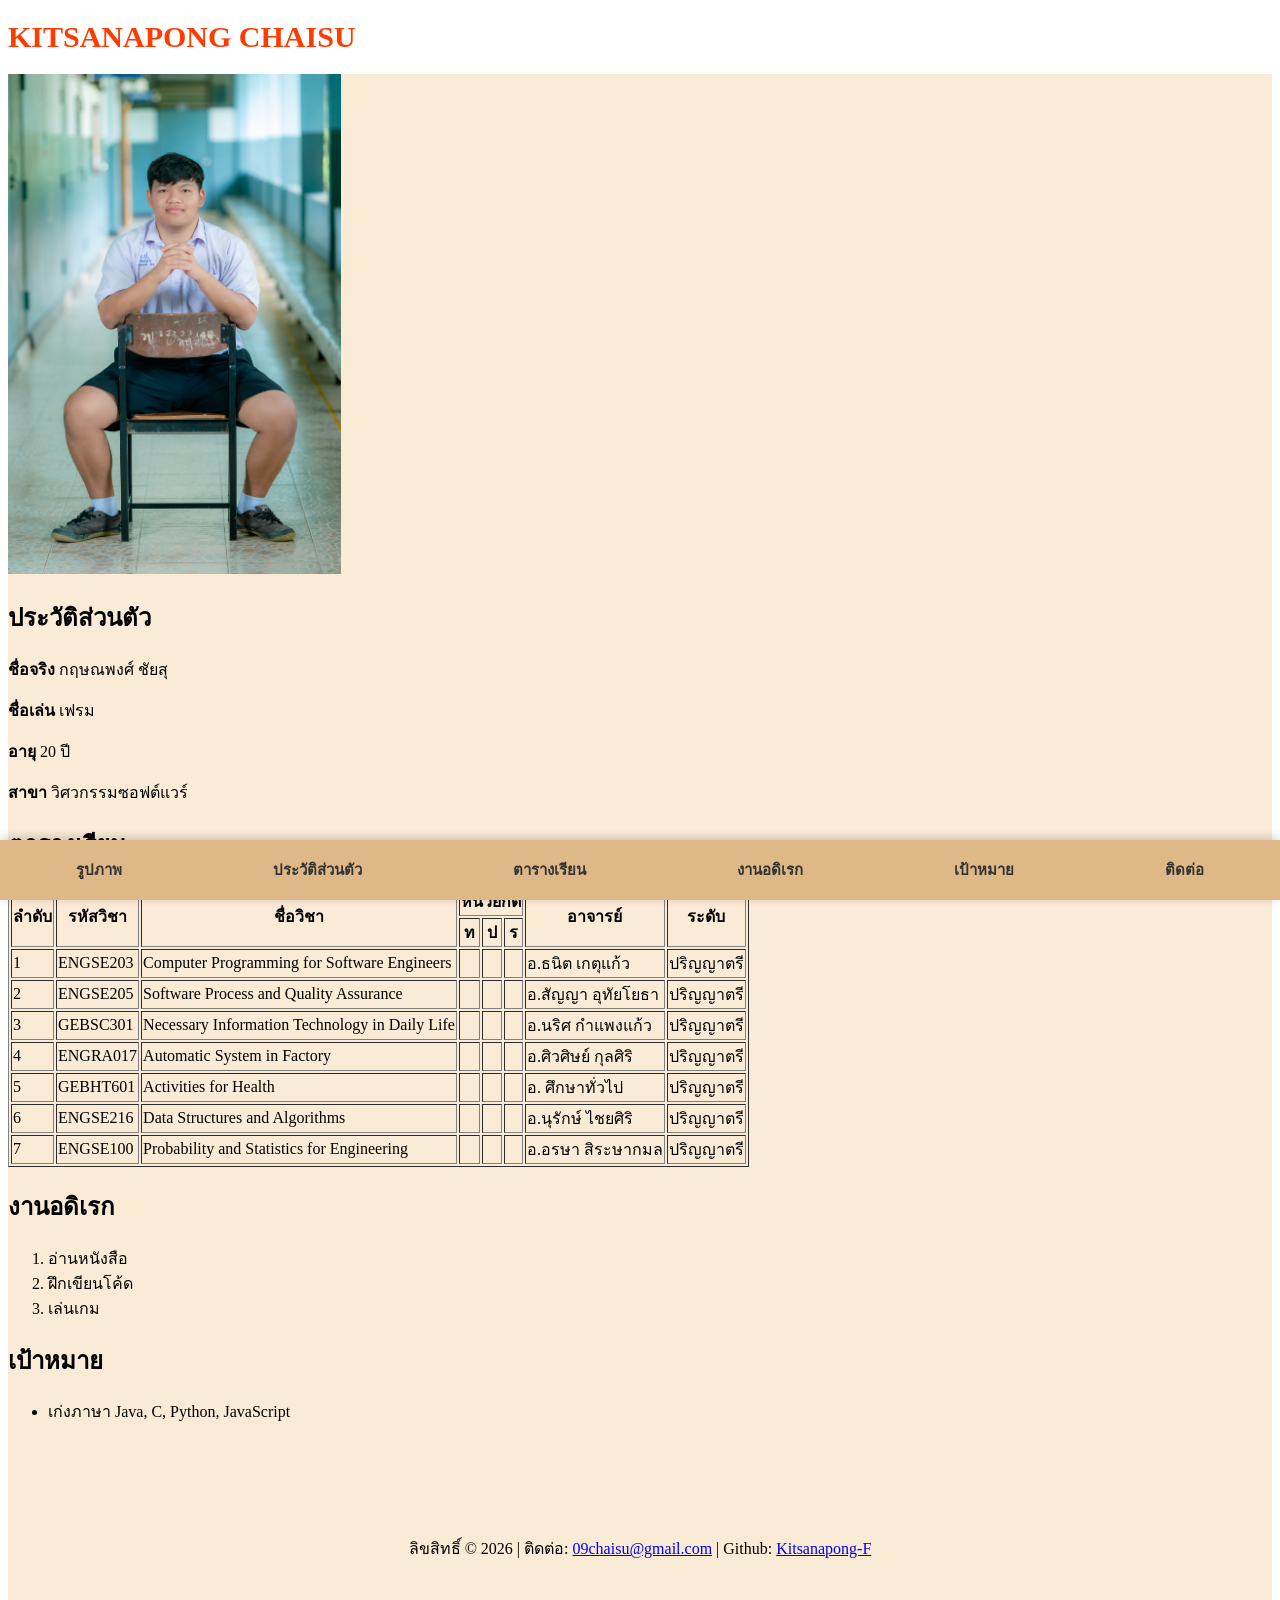
<file: index.html>
<!DOCTYPE html>
<html lang="th">
<head>
    <meta charset="UTF-8">
    <meta name="viewport" content="width=device-width, initial-scale=1.0">
    <title>เว็บไซต์แรกของฉัน</title>
    <link rel="stylesheet" href="style.css">
</head>
<body>

    <header class="main-header">
        <h1>KITSANAPONG CHAISU</h1>
    </header>

    <main class="content">
        <section id="img">
            <img src="/image/DSCF2693.jpg" alt="รูปภาพของกฤษณพงศ์" height="500">
        </section>

        <section id="personal">
            <h2>ประวัติส่วนตัว</h2>
            <p><strong>ชื่อจริง</strong> กฤษณพงศ์ ชัยสุ</p>
            <p><strong>ชื่อเล่น</strong> เฟรม</p>
            <p><strong>อายุ</strong> 20 ปี</p>
            <p><strong>สาขา</strong> วิศวกรรมซอฟต์แวร์</p>
        </section>

        <section id="timetable">
            <h2>ตารางเรียน</h2>
            <table border="1">
                <thead>
                    <tr>
                        <th rowspan="2">ลำดับ</th>
                        <th rowspan="2">รหัสวิชา</th>
                        <th rowspan="2">ชื่อวิชา</th>
                        <th colspan="3">หน่วยกิต</th>
                        <th rowspan="2">อาจารย์</th>
                        <th rowspan="2">ระดับ</th>
                    </tr>
                    <tr>
                        <th>ท</th>
                        <th>ป</th>
                        <th>ร</th>
                    </tr>
                </thead>
                <tbody>
                    <tr>
                        <td>1</td>
                        <td>ENGSE203</td>
                        <td>Computer Programming for Software Engineers</td>
                        <td></td><td></td><td></td>
                        <td>อ.ธนิต เกตุแก้ว</td>
                        <td>ปริญญาตรี</td>
                    </tr>
                    <tr>
                        <td>2</td>
                        <td>ENGSE205</td>
                        <td>Software Process and Quality Assurance</td>
                        <td></td><td></td><td></td>
                        <td>อ.สัญญา อุทัยโยธา</td>
                        <td>ปริญญาตรี</td>
                    </tr>
                    <tr>
                        <td>3</td>
                        <td>GEBSC301</td>
                        <td>Necessary Information Technology in Daily Life</td>
                        <td></td><td></td><td></td>
                        <td>อ.นริศ กำแพงแก้ว</td>
                        <td>ปริญญาตรี</td>
                    </tr>
                    <tr>
                        <td>4</td>
                        <td>ENGRA017</td>
                        <td>Automatic System in Factory</td>
                        <td></td><td></td><td></td>
                        <td>อ.ศิวศิษย์ กุลศิริ</td>
                        <td>ปริญญาตรี</td>
                    </tr>
                    <tr>
                        <td>5</td>
                        <td>GEBHT601</td>
                        <td>Activities for Health</td>
                        <td></td><td></td><td></td>
                        <td>อ. ศึกษาทั่วไป</td>
                        <td>ปริญญาตรี</td>
                    </tr>
                    <tr>
                        <td>6</td>
                        <td>ENGSE216</td>
                        <td>Data Structures and Algorithms</td>
                        <td></td><td></td><td></td>
                        <td>อ.นุรักษ์ ไชยศิริ</td>
                        <td>ปริญญาตรี</td>
                    </tr>
                    <tr>
                        <td>7</td>
                        <td>ENGSE100</td>
                        <td>Probability and Statistics for Engineering</td>
                        <td></td><td></td><td></td>
                        <td>อ.อรษา สิระษากมล</td>
                        <td>ปริญญาตรี</td>
                    </tr>
                </tbody>
            </table>
        </section>

        <section id="hobby">
            <h2>งานอดิเรก</h2>
            <ol>
                <li>อ่านหนังสือ</li>
                <li>ฝึกเขียนโค้ด</li>
                <li>เล่นเกม</li>
            </ol>
        </section>

        <section id="target">
            <h2>เป้าหมาย</h2>
            <ul>
                <li>เก่งภาษา Java, C, Python, JavaScript</li>
            </ul>
        </section>
    </main>

    <footer id="footer">
        <p>ลิขสิทธิ์ © 2026 | ติดต่อ: <a href="mailto:09chaisu@gmail.com">09chaisu@gmail.com</a> | 
        Github: <a href="https://github.com/Kitsanapong-F" target="_blank">Kitsanapong-F</a></p>
    </footer>

    <nav class="nav">
        <a href="#img">รูปภาพ</a> 
        <a href="#personal">ประวัติส่วนตัว</a>
        <a href="#timetable">ตารางเรียน</a>
        <a href="#hobby">งานอดิเรก</a>
        <a href="#target">เป้าหมาย</a>
        <a href="#footer">ติดต่อ</a>
    </nav>

</body>
</html>
</file>
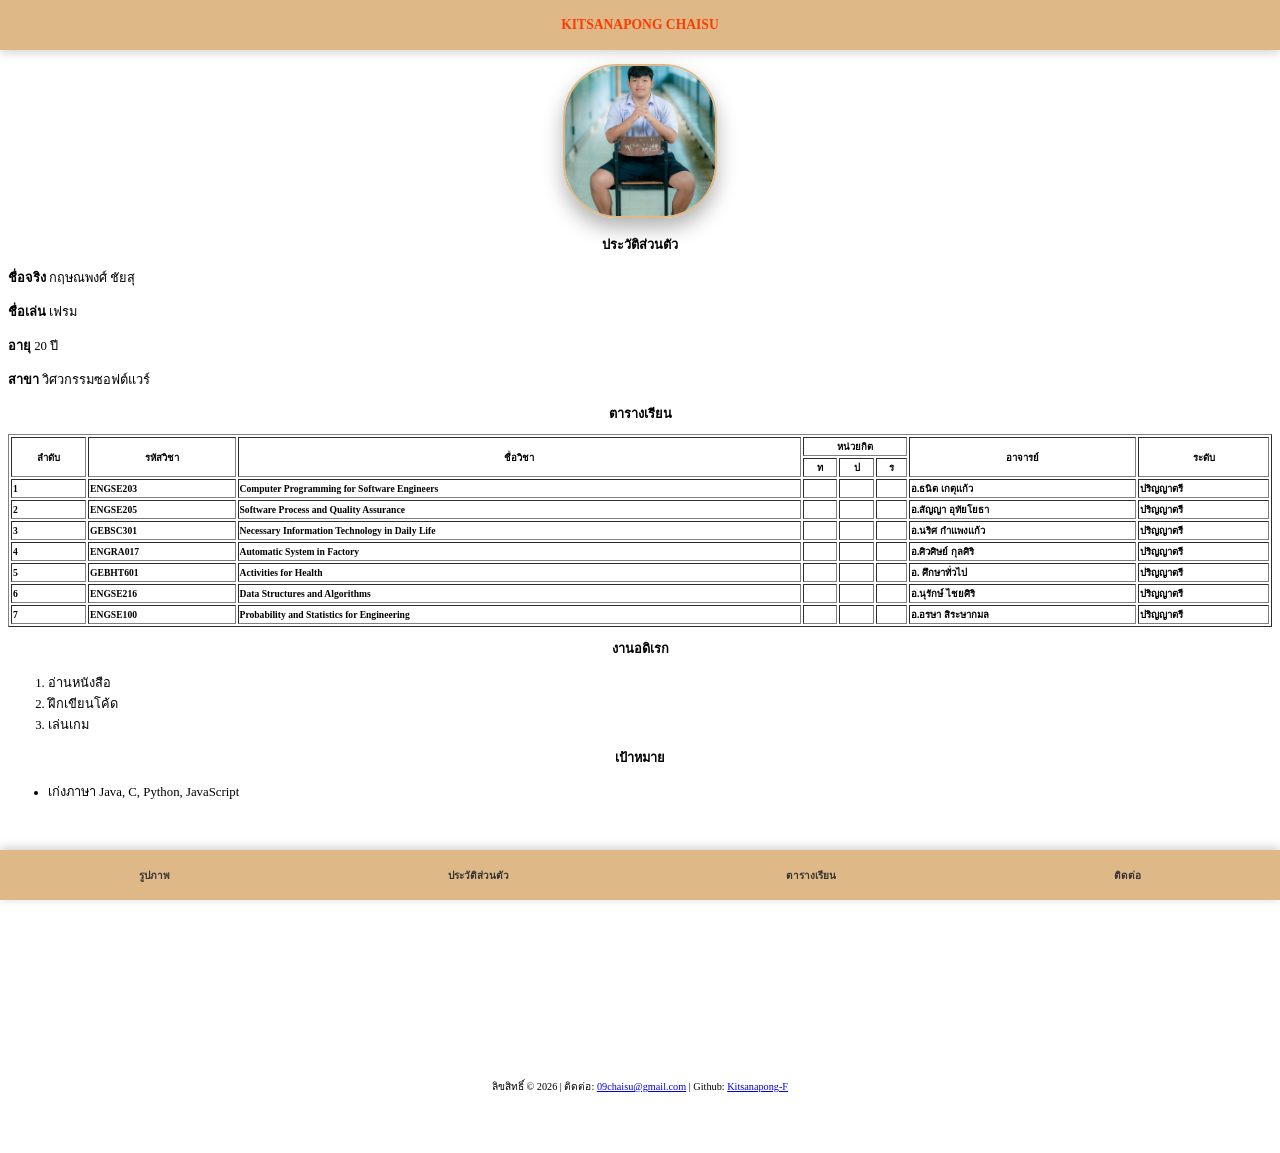
<file: day1/index.html>
<!DOCTYPE html>
<html lang="th">
<head>
    <meta charset="UTF-8">
    <meta name="viewport" content="width=device-width, initial-scale=1.0">
    <meta name="viewport" content="width=device-width, initial-scale=1.0, maximum-scale=1.0, user-scalable=no">
    <title>เว็บไซต์แรกของฉัน</title>
    <link rel="stylesheet" href="style.css">
</head>
<body>

    <header class="main-header">
        <div><h1>KITSANAPONG CHAISU</h1></div>
    </header>

    <main class="content">
        <section id="img">
            <img src="/image/DSCF2693.jpg" alt="รูปภาพของกฤษณพงศ์">
        </section>

        <section id="personal">
            <h2>ประวัติส่วนตัว</h2>
            <p><strong>ชื่อจริง</strong> กฤษณพงศ์ ชัยสุ</p>
            <p><strong>ชื่อเล่น</strong> เฟรม</p>
            <p><strong>อายุ</strong> 20 ปี</p>
            <p><strong>สาขา</strong> วิศวกรรมซอฟต์แวร์</p>
        </section>

        <section id="timetable">
            <h2>ตารางเรียน</h2>
            <table border="1">
                <thead>
                    <tr>
                        <th rowspan="2">ลำดับ</th>
                        <th rowspan="2">รหัสวิชา</th>
                        <th rowspan="2">ชื่อวิชา</th>
                        <th colspan="3">หน่วยกิต</th>
                        <th rowspan="2">อาจารย์</th>
                        <th rowspan="2">ระดับ</th>
                    </tr>
                    <tr>
                        <th>ท</th>
                        <th>ป</th>
                        <th>ร</th>
                    </tr>
                </thead>
                <tbody>
                    <tr>
                        <td>1</td>
                        <td>ENGSE203</td>
                        <td>Computer Programming for Software Engineers</td>
                        <td></td><td></td><td></td>
                        <td>อ.ธนิต เกตุแก้ว</td>
                        <td>ปริญญาตรี</td>
                    </tr>
                    <tr>
                        <td>2</td>
                        <td>ENGSE205</td>
                        <td>Software Process and Quality Assurance</td>
                        <td></td><td></td><td></td>
                        <td>อ.สัญญา อุทัยโยธา</td>
                        <td>ปริญญาตรี</td>
                    </tr>
                    <tr>
                        <td>3</td>
                        <td>GEBSC301</td>
                        <td>Necessary Information Technology in Daily Life</td>
                        <td></td><td></td><td></td>
                        <td>อ.นริศ กำแพงแก้ว</td>
                        <td>ปริญญาตรี</td>
                    </tr>
                    <tr>
                        <td>4</td>
                        <td>ENGRA017</td>
                        <td>Automatic System in Factory</td>
                        <td></td><td></td><td></td>
                        <td>อ.ศิวศิษย์ กุลศิริ</td>
                        <td>ปริญญาตรี</td>
                    </tr>
                    <tr>
                        <td>5</td>
                        <td>GEBHT601</td>
                        <td>Activities for Health</td>
                        <td></td><td></td><td></td>
                        <td>อ. ศึกษาทั่วไป</td>
                        <td>ปริญญาตรี</td>
                    </tr>
                    <tr>
                        <td>6</td>
                        <td>ENGSE216</td>
                        <td>Data Structures and Algorithms</td>
                        <td></td><td></td><td></td>
                        <td>อ.นุรักษ์ ไชยศิริ</td>
                        <td>ปริญญาตรี</td>
                    </tr>
                    <tr>
                        <td>7</td>
                        <td>ENGSE100</td>
                        <td>Probability and Statistics for Engineering</td>
                        <td></td><td></td><td></td>
                        <td>อ.อรษา สิระษากมล</td>
                        <td>ปริญญาตรี</td>
                    </tr>
                </tbody>
            </table>
        </section>

        <section id="hobby">
            <h2>งานอดิเรก</h2>
            <ol>
                <li>อ่านหนังสือ</li>
                <li>ฝึกเขียนโค้ด</li>
                <li>เล่นเกม</li>
            </ol>
        </section>

        <section id="target">
            <h2>เป้าหมาย</h2>
            <ul>
                <li>เก่งภาษา Java, C, Python, JavaScript</li>
            </ul>
        </section>
    </main>

    <footer id="footer">
        <p>ลิขสิทธิ์ © 2026 | ติดต่อ: <a href="mailto:09chaisu@gmail.com">09chaisu@gmail.com</a> | 
        Github: <a href="https://github.com/Kitsanapong-F" target="_blank">Kitsanapong-F</a></p>
    </footer>

    <nav class="nav">
        <a href="#img">รูปภาพ</a> 
        <a href="#personal">ประวัติส่วนตัว</a>
        <a href="#timetable">ตารางเรียน</a>
        <a href="#footer">ติดต่อ</a>
    </nav>

</body>
</html>
</file>
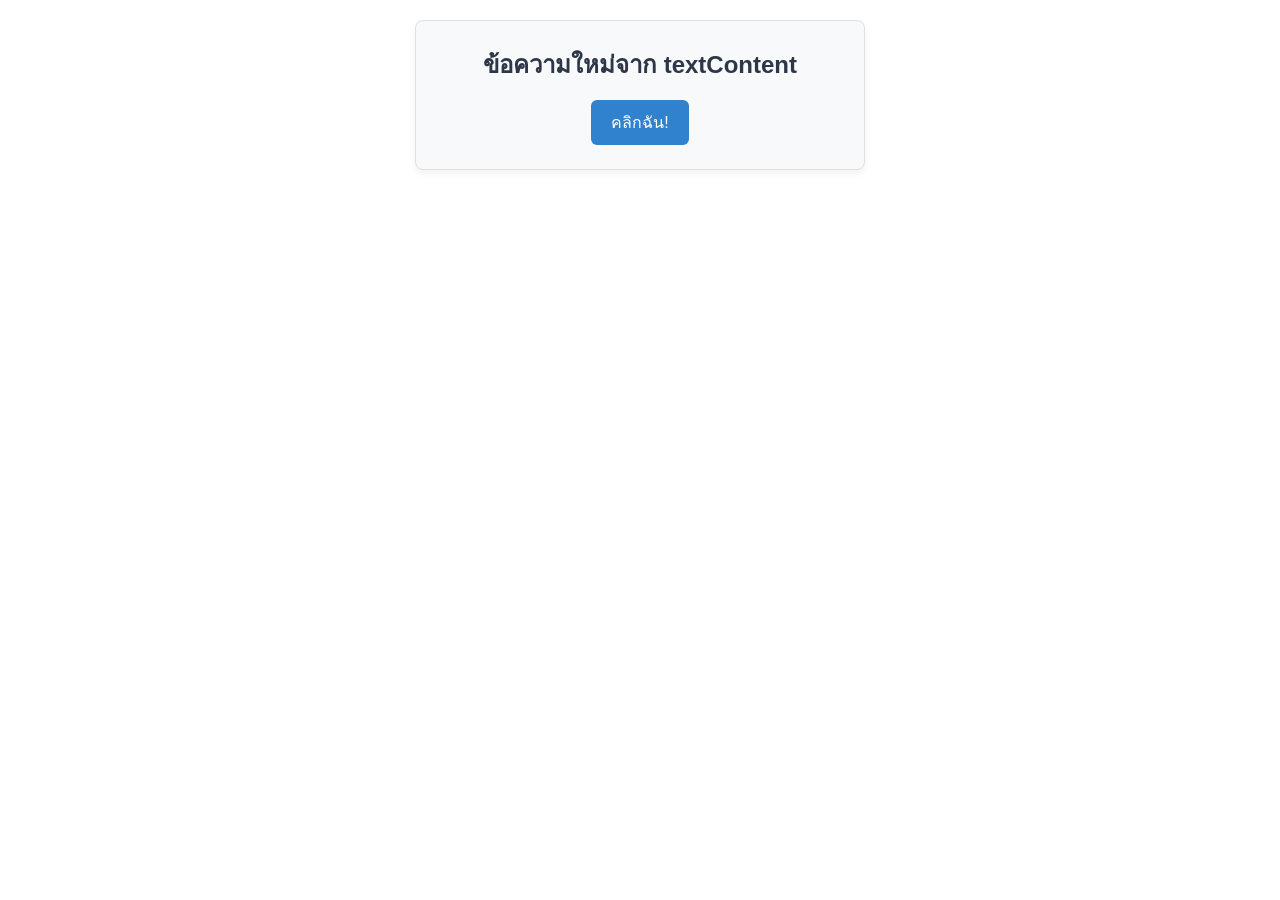
<file: day2/index.html>
<!DOCTYPE html>
<html lang="en">
<head>
    <meta charset="UTF-8">
    <meta name="viewport" content="width=device-width, initial-scale=1.0">
    <title>Document</title>
    <link rel="stylesheet" href="style.css">
</head>
<body>
  <div id="container">
    <h1 class="title">หัวข้อหลัก</h1>
    <button id="click-me">คลิกฉัน!</button>
</div>
    <script src="dom.js"></script>
</body>
</html>
</file>
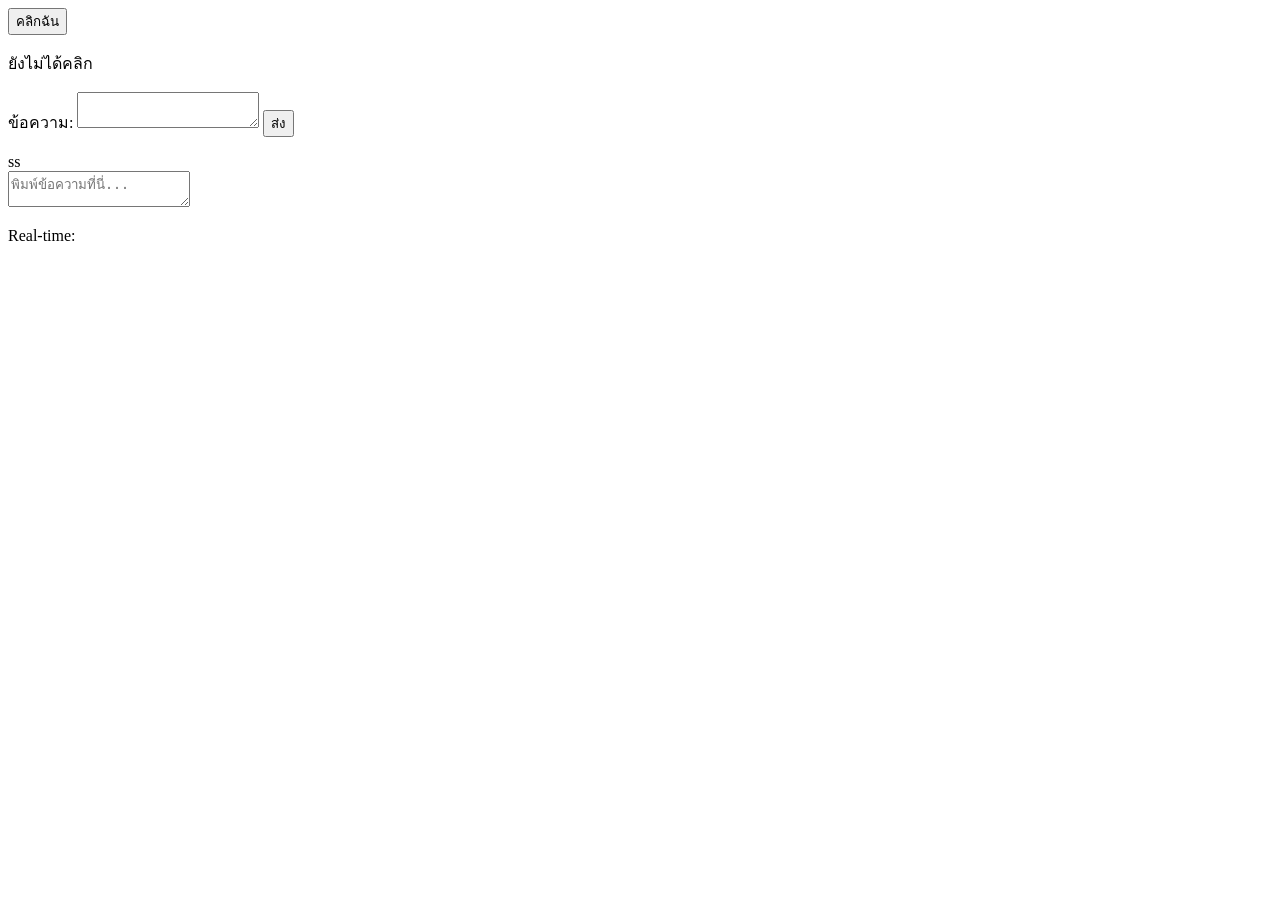
<file: day2/Event-Handling/index.html>
<!DOCTYPE html>
<html lang="en">
<head>
    <meta charset="UTF-8">
    <meta name="viewport" content="width=device-width, initial-scale=1.0">
    <title>Document</title>
</head>
<body>
    <button id="clickBtn">คลิกฉัน</button>
    <p id="output">ยังไม่ได้คลิก</p>
    <div id="mouseInfo"></div>
    <form id="Form"> <label for="message">ข้อความ:</label>
        <textarea id="message"></textarea>
        <button type="submit">ส่ง</button>
    </form>
    <p id="result"></p>
    <div id="hoverBox">ss</div>
    <form>
        <textarea id="textInput" placeholder="พิมพ์ข้อความที่นี่..."></textarea>
    </form>

    <p id="inputRealtime">Real-time: </p>
    <script src="Events.js"></script>
</body>
</html>
</file>
<file: style.css>
/* จัดสไตล์หัวข้อเด่น */
h1 {
    color: rgb(255, 60, 0);
    font-size: 30px;
}

/* แถบเมนูลอยตรึงด้านล่างสุดของจอ */
.nav {
    position: fixed;
    bottom: 0;
    left: 0;
    width: 100%;       
    height: 60px;
    background-color: burlywood;
    box-shadow: 0 -2px 10px rgba(0, 0, 0, 0.2);

    display: flex;
    justify-content: space-around;
    align-items: center;
    z-index: 999;
}

/* จัดการตัวหนังสือและลิงก์ในแถบเมนูให้ดูดี */
.nav a {
    color: #333;             /* เปลี่ยนสีตัวอักษรเป็นสีเทาเข้มตัดกับสีไม้ burlywood */
    text-decoration: none;   /* ลบเส้นใต้ลิงก์ออก */
    font-weight: bold;       /* ทำตัวหนา */
    font-size: 15px;         /* ขนาดตัวอักษรบนเมนู */
    transition: transform 0.2s ease, color 0.2s ease;  /* ใส่เอฟเฟกต์นุ่มๆ ตอนเมาส์ชี้ */
    display: inline-block;
}

/* เอฟเฟกต์เมื่อนำเมาส์ไปชี้ที่ปุ่มเมนู */
.nav a:hover ,.nav a:active{
    color: rgb(255, 60, 0)!important;;  /* เปลี่ยนสีเมนูเป็นสีเดียวกับ h1 */
    transform: scale(1.1);
}

/* ป้องกันเนื้อหาเว็บส่วนสุดท้ายโดนแถบเมนูบัง */
.content {
    background-color: antiquewhite;
    padding-bottom: 80px;
}

/* เพิ่มเติม: เว้นระยะห่างให้ footer ด้วยเพื่อความสวยงาม */
footer {
    display: flex;
    justify-content: space-around;
    align-items: center;
    background-color: antiquewhite;
    padding-bottom: 60px;
    text-align: center;
}
</file>
<file: day1/style.css>
/* =================================================== */
/* 💻 1. โครงสร้างพื้นฐานและหน้าจอคอมพิวเตอร์ (Desktop)    */
/* =================================================== */
/* จัดสไตล์หัวข้อเด่นด้านบนสุด */
h1 {
    color: rgb(255, 60, 0);
    font-size: 85%;
}

h2{
    font-size: 80%;
    display: flex;
    justify-content: center;
    align-items: center; 
}

p,ul,ol{
    font-size: 80%;
}
/* แถบเมนูลอยตรึงด้านล่างสุดของจอ (กล่องแม่) */
.nav {
    position: fixed;
    bottom: 0;
    left: 0;
    width: 100%;       
    height: 50px; /* ปรับเป็น auto เพื่อรองรับปุ่มตอนขยายร่างบนทัชสกรีน */
    background-color: burlywood;
    box-shadow: 0 -2px 10px rgba(0, 0, 0, 0.2);

    display: flex;
    justify-content: space-around;
    align-items: center;
    flex-wrap: wrap; /* ป้องกันปุ่มล้นขอบจอ ให้ปัดขึ้นบรรทัดใหม่เอง */
    z-index: 999;
    
}

/* จัดการตัวหนังสือและปุ่มลิงก์ในแถบเมนู */
.nav a {
    color: #333;             /* สีเทาเข้มตัดกับสีไม้ burlywood */
    text-decoration: none;   /* ลบเส้นใต้ลิงก์ออก */
    font-weight: bold;       /* ทำตัวหนา */
    font-size: 10px;         /* ขนาดตัวอักษรปกติบนคอม */
    transition: transform 0.2s ease, color 0.2s ease; /* เอฟเฟกต์นุ่มๆ ตอนขยายร่าง */
    display: inline-block;   /* เพื่อให้ใช้คุณสมบัติ transform ได้สมบูรณ์ */
}

/* เอฟเฟกต์เมื่อนำเมาส์ไปชี้ที่ปุ่มเมนู (บนคอมพิวเตอร์) */
.nav a:hover, .nav a:active {
    color: rgb(255, 60, 0) !important; /* เปลี่ยนเป็นสีส้มแดงเด่นๆ */
    transform: scale(1.1);            /* ขยายร่างขึ้น 10% โดยไม่เบียดปุ่มรอบข้าง */
}

/* แถบ Header สีน้ำตาลด้านบนสุดของเว็บ */
.main-header {
    position: fixed;
    top: 0;
    left: 0;
    width: 100%;       
    height: 50px;
    background-color: burlywood;
    box-shadow: 0 2px 10px rgba(0, 0, 0, 0.2); /* เงาวิ่งลงด้านล่าง */
    
    /* จัดให้ชื่อ h1 อยู่ตรงกลางกล่องพอดี */
    display: flex;
    justify-content: center;
    align-items: center; 
}

/* กฎ Fluid Image ป้องกันรูปภาพทั้งเว็บไซต์ระเบิดล้นจอ */
img {
    max-width: 100%; 
    height: auto;
    display: block;
}

/* จัดสไตล์พื้นที่รอบๆ รูปโปรไฟล์ */
#img {
    display: flex;
    justify-content: center; /* 🌟 จัดกึ่งกลางในแนวนอน (ซ้าย-ขวา) */
    
    box-sizing: border-box;  /* ป้องกันไม่ให้ padding ทำให้กล่องงอกจนเกิดแถบเลื่อน */
    padding: 5px;
    padding-top: 56px;

}

#img img {
    width: 150px;  
    height: 150px; 
    border-radius: 35%; 
    border: 2px solid burlywood; 
    box-shadow: 0 10px 20px rgba(0, 0, 0, 0.3); 
    object-fit: cover; 
    
    /* 🌟 สั่งล้างค่า margin-top ที่แอบติดมาจากกฎตัวบนให้กลายเป็น 0 */
    margin-top: 0;
}

.content {
    padding-bottom: 20%;
}

/* จัดสไตล์ตัว Footer ท้ายเว็บ */
footer {
    font-size: 80%;
    display: flex;
    justify-content: space-around;
    align-items: center;
    padding-bottom: 40px;
    text-align: center;
}

table {
    font-weight: bold;
    width: 100%; 
    font-size: 60%
}

/*หน้าจอ786*1024*/
@media screen and (min-width: 768px) and  (max-width: 1024px){
    
    h1 {
        color: rgb(255, 60, 0);
        font-size: 150%; 
        text-align: center; 
    }

    h2{
        font-size: 120%;
    }

    p,ul,ol{
    font-size: 100%;
    }
    table {
        width: 100%; 
        font-size: 80%; 
    }

    /* ย่อขนาดรูปโปรไฟล์ลงมาเมื่ออยู่บนหน้าจอมือถือแนวตั้ง */
    #img img {
        width: 200px;  
        height: 200px; 
    }

    /* จัดการปุ่มเมนูให้เหมาะกับนิ้วสัมผัส (Touchscreen Friendly) */
    .nav a {
        font-size: 80%;    /* ตัวอักษรเล็กกะทัดรัด */
        padding: 8px 12px;  /* ขยายกล่องให้กว้างขึ้น นิ้วจิ้มง่าย ไม่พลาดไปโดนปุ่มข้างๆ */
    }

    /* เอฟเฟกต์การกดบนจอมือถือทัชสกรีน */
    .nav a:hover, .nav a:active {
        transform: scale(1.1); 
        color: rgb(255, 60, 0) !important;
    }
    
    footer {
        font-size: 100%;
    }
}
</file>
<file: day2/style.css>
/* จัดการกล่องข้อความหลัก (Container) */
#container {
  background-color: #f8f9fa;     /* สีพื้นหลังเทาอ่อน */
  border: 1px solid #e0e0e0;     /* เส้นขอบบางๆ */
  border-radius: 8px;            /* ทำมุมโค้งมน */
  padding: 24px;                 /* เว้นระยะห่างด้านใน */
  max-width: 400px;              /* จำกัดความกว้าง */
  margin: 20px auto;             /* จัดให้อยู่กึ่งกลางหน้าจอ */
  box-shadow: 0 4px 6px rgba(0, 0, 0, 0.05); /* ใส่เงาละมุนๆ */
  text-align: center;            /* จัดตัวอักษรให้อยู่กึ่งกลาง */
}

/* จัดการหัวข้อหลัก (Title) */
.title {
  color: #2d3748;                /* สีข้อความน้ำเงินเข้มเข้ม */
  font-size: 24px;               /* ขนาดตัวอักษร */
  margin-top: 0;                 /* ลบ margin ด้านบน */
  margin-bottom: 16px;           /* เว้นระยะห่างจากปุ่มด้านล่าง */
  font-family: 'Helvetica Neue', sans-serif;
}

/* จัดการปุ่มกด (Button) */
#click-me {
  background-color: #3182ce;     /* สีปุ่มน้ำเงินสุดเท่ */
  color: white;                  /* สีตัวอักษรขาว */
  border: none;                  /* ไม่เอาเส้นขอบ */
  padding: 10px 20px;            /* เว้นระยะห่างในปุ่ม (บน-ล่าง, ซ้าย-ขวา) */
  font-size: 16px;               /* ขนาดตัวอักษรปุ่ม */
  border-radius: 6px;            /* ทำมุมปุ่มโค้งมน */
  cursor: pointer;               /* เปลี่ยนเมาส์เป็นรูปมือเมื่อชี้ */
  transition: background 0.2s ease; /* เอฟเฟกต์ตอนเปลี่ยนสี */
}

/* เอฟเฟกต์เมื่อเอาเมาส์ไปชี้ที่ปุ่ม (Hover) */
#click-me:hover {
  background-color: #2b6cb0;     /* เปลี่ยนเป็นสีน้ำเงินเข้มขึ้น */
}
</file>
